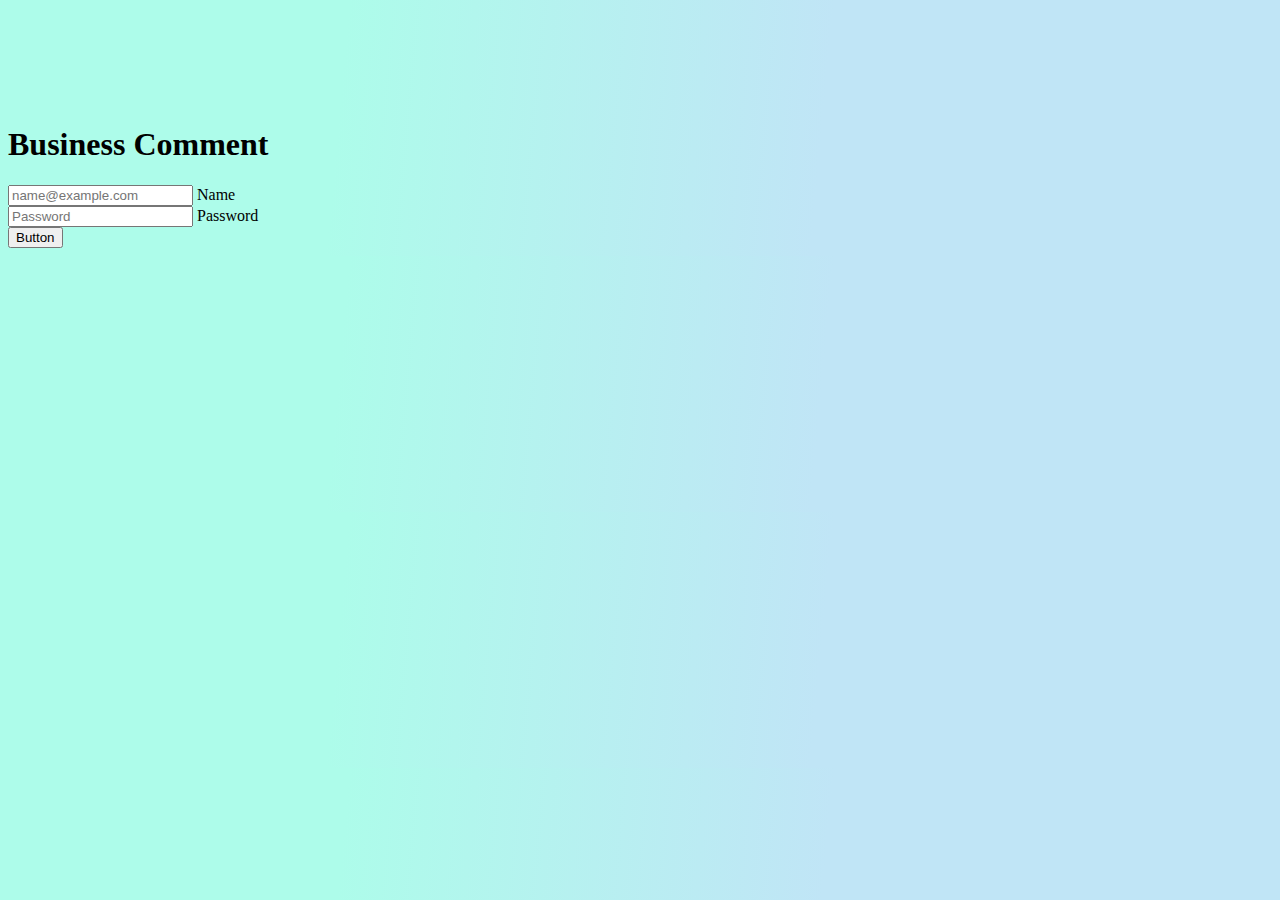
<file: staticpages/login.html>
<!DOCTYPE html>
<html lang="en">
<head>
    <meta charset="UTF-8">
    <meta http-equiv="X-UA-Compatible" content="IE=edge">
    <meta name="viewport" content="width=device-width, initial-scale=1.0">
    <title>Document</title>
    <link rel="stylesheet" href="main.css">

    <!-- CSS only -->
<link href="https://cdn.jsdelivr.net/npm/bootstrap@5.2.3/dist/css/bootstrap.min.css" rel="stylesheet" integrity="sha384-rbsA2VBKQhggwzxH7pPCaAqO46MgnOM80zW1RWuH61DGLwZJEdK2Kadq2F9CUG65" crossorigin="anonymous">
</head>
<body>
    
     <!--Content-->
     <div class="container busicom_contents">
    <div class="container">
        <div class="row ">
        <div class="col-6  mx-auto bg-dark px-5 pb-5 pt-5" style="margin-top: 10%;">
            <h1 class="mx-auto text-light" >Business Comment</h1>
            <div class="form-floating mb-3 ">
                <input type="email" class="form-control" id="floatingInput" placeholder="name@example.com">
                <label for="floatingInput">Name</label>
              </div>
              <div class="form-floating">
                <input type="password" class="form-control" id="floatingPassword" placeholder="Password">
                <label for="floatingPassword">Password</label>
              </div>
              <div class="d-grid gap-2 col-6 mx-auto mt-5">
                <button class="btn btn-primary" type="button" onclick="window.location.href='index.html'">Button</button>
              </div>
        </div>
        </div>
    </div>
     </div>

    <!-- JavaScript Bundle with Popper -->
<script src="https://cdn.jsdelivr.net/npm/bootstrap@5.2.3/dist/js/bootstrap.bundle.min.js" integrity="sha384-kenU1KFdBIe4zVF0s0G1M5b4hcpxyD9F7jL+jjXkk+Q2h455rYXK/7HAuoJl+0I4" crossorigin="anonymous"></script>
</body>
</html>
</file>
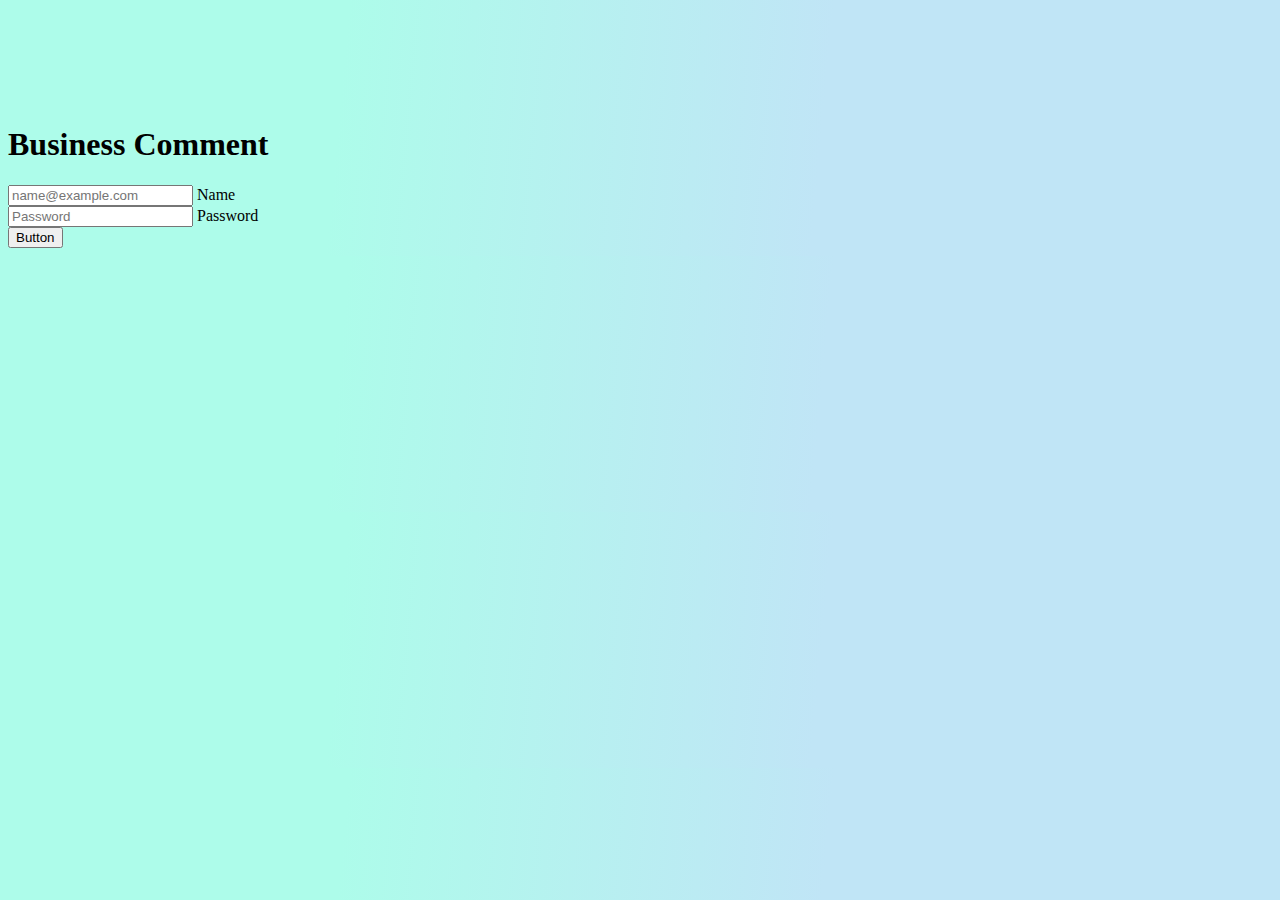
<file: BusinessComment_Main/staticpages/login.html>
<!DOCTYPE html>
<html lang="en">
<head>
    <meta charset="UTF-8">
    <meta http-equiv="X-UA-Compatible" content="IE=edge">
    <meta name="viewport" content="width=device-width, initial-scale=1.0">
    <title>Document</title>
    <link rel="stylesheet" href="main.css">

    <!-- CSS only -->
<link href="https://cdn.jsdelivr.net/npm/bootstrap@5.2.3/dist/css/bootstrap.min.css" rel="stylesheet" integrity="sha384-rbsA2VBKQhggwzxH7pPCaAqO46MgnOM80zW1RWuH61DGLwZJEdK2Kadq2F9CUG65" crossorigin="anonymous">
</head>
<body>
    
     <!--Content-->
     <div class="container busicom_contents">
    <div class="container">
        <div class="row ">
        <div class="col-6  mx-auto bg-dark px-5 pb-5 pt-5" style="margin-top: 10%;">
            <h1 class="mx-auto text-light" >Business Comment</h1>
            <div class="form-floating mb-3 ">
                <input type="email" class="form-control" id="floatingInput" placeholder="name@example.com">
                <label for="floatingInput">Name</label>
              </div>
              <div class="form-floating">
                <input type="password" class="form-control" id="floatingPassword" placeholder="Password">
                <label for="floatingPassword">Password</label>
              </div>
              <div class="d-grid gap-2 col-6 mx-auto mt-5">
                <button class="btn btn-primary" type="button" onclick="window.location.href='index.html'">Button</button>
              </div>
        </div>
        </div>
    </div>
     </div>

    <!-- JavaScript Bundle with Popper -->
<script src="https://cdn.jsdelivr.net/npm/bootstrap@5.2.3/dist/js/bootstrap.bundle.min.js" integrity="sha384-kenU1KFdBIe4zVF0s0G1M5b4hcpxyD9F7jL+jjXkk+Q2h455rYXK/7HAuoJl+0I4" crossorigin="anonymous"></script>
</body>
</html>
</file>
<file: staticpages/main.css>
html {
    font-size: 10px;
}

body {
    font-size: 16px;
    background-image: linear-gradient(95.2deg, rgba(173, 252, 234, 1) 26.8%, rgba(192, 229, 246, 1) 64%);
}

.table-responsive td {
    width: 20%;
}

#sliderpersonel img {
    float: left;
    margin-left: 5px;
}

.busicom_contents .rounded{
    border-radius: 1.2rem !important;
}

.sidebar {
    position: fixed;
    left: 0;
    top: 0;
    height: 100vh;
    width: 7.8rem;
    background-color: black;
    padding: .6rem 1.4rem;
    z-index: 99;
    transition: all 0.5s ease;
}

.sidebar.open_window {
    width: 25rem;
}

.sidebar .logo {
    height: 6rem;
    display: flex;
    align-items: center;
    position: relative;
}

.sidebar .logo .ara {
    opacity: 0;
    transition: all 0.5s ease;
}

.sidebar .logo #btn {
    position: absolute;
    top: 50%;
    transform: translateY(-50%);
    font-size: 2.2rem;
    transition: all 0.4s ease;
    font-size: 2.3rem;
    text-align: center;
    cursor: pointer;
    transition: all 0.5s ease;
}

.sidebar.open_window .logo #btn {
    text-align: right;
}

.sidebar i {
    color: white;
    height: 6rem;
    min-width: 5rem;
    font-size: 2.8rem;
    text-align: center;
    line-height: 6rem;
}

.sidebar .sidebar-nav_list {
    margin-top: 12rem;
    height: 100vh;
    padding: 0px;
}

.sidebar li {
    position: relative;
    margin: .8rem 0;
    list-style-type: none;
    cursor: pointer;
}

.sidebar li .search {
    position: absolute;
    top: -2rem;
    z-index: 3;
    background: white;
    box-shadow: 0 .5rem 10rem rgba(0, 0, 0, 0.3);
    padding: .6rem 1.2rem;
    border-radius: .4rem;
    font-size: 1.5rem;
    font-weight: 400;
    opacity: 0;
    white-space: nowrap;
    pointer-events: none;
    transition: 0s;
}

.sidebar li:hover .search {
    opacity: 1;
    pointer-events: auto;
    transition: all 1.3s ease;
    top: 50%;
    transform: translateY(-50%);
}

.sidebar.open_window li .search {
    display: none;
}

.sidebar input {
    font-size: 1.5rem;
    color: white;
    font-weight: 400;
    outline: none;
    height: 5rem;
    width: 100%;
    width: 5rem;
    border: none;
    border-radius: 1.2rem;
    transition: all 0.5s ease;
    background: #1d1b31;
}

.sidebar.open_window input {
    padding: 0 2rem 0 5rem;
    width: 100%;
}

.sidebar .fa-magnifying-glass {
    position: absolute;
    top: 50%;
    left: 0;
    transform: translateY(-50%);
    font-size: 2.2rem;
    background: #1d1b31;
    color: white;
}

.sidebar.open_window .fa-magnifying-glass:hover {
    background: #1d1b31;
    color: white;
}

.sidebar .fa-magnifying-glass:hover {
    background: white;
    color: #11101d;
}

.sidebar li a {
    display: flex;
    height: 100%;
    width: 100%;
    border-radius: 1.2rem;
    align-items: center;
    text-decoration: none;
    transition: all 0.4s ease;
    background: #11101D;
}

.sidebar li a:hover {
    background: white;
}

.sidebar li a .spans {
    color: white;
    font-size: 1.5rem;
    font-weight: 400;
    white-space: nowrap;
    opacity: 0;
    pointer-events: none;
    transition: 0.4s;
}

.sidebar.open_window li a .spans {
    opacity: 1;
    pointer-events: auto;
}

.sidebar li a:hover .spans,
.sidebar li a:hover i {
    transition: all 1s ease;
    color: #11101D;
}

.sidebar li i {
    height: 5rem;
    line-height: 5rem;
    font-size: 1.8rem;
    border-radius: 1.2rem;
}

.sidebar li.profil {
    position: fixed;
    height: 6rem;
    width: 7.8rem;
    left: 0;
    bottom: -8px;
    padding: 1rem 1.4rem;
    background: #1d1b31;
    transition: all 0.5s ease;
    overflow: hidden;
}

.sidebar.open_window li.profil {
    width: 25rem;
}

.sidebar li .profil-detay {
    display: flex;
    align-items: center;
    flex-wrap: nowrap;
}

.sidebar li img {
    height: 4.5rem;
    width: 4.5rem;
    object-fit: cover;
    border-radius: .6rem;
    margin-right: 1rem;
}

.sidebar li.profil .name,
.sidebar li.profil .job {
    font-size: 1.5rem;
    font-weight: 400;
    color: white;
    white-space: nowrap;
}

.sidebar li.profil .job {
    font-size: 1.2rem;
}

.sidebar .profil #login_out {
    position: absolute;
    top: 50%;
    right: 0;
    transform: translateY(-50%);
    background: #1d1b31;
    width: 100%;
    height: 6rem;
    line-height: 6rem;
    border-radius: 0px;
    transition: all 0.5s ease;
}

.sidebar.open_window .profil #login_out {
    width: 5rem;
    background: none;
}
.personal-card{
    height: 320px;
    width: 220px;
    position: relative;
    cursor:pointer;
    margin:10px;
    text-align:center;
    padding:4px 8px;
    
  }
  .personal-card .card{
    position: absolute;
    height: 100%;
    width: 100%;
    padding: 5px;
    background-color:var(--card_Background);
    border-radius: 10px;
    transform: translateY(0deg);
    backface-visibility: hidden;
    transform-style: preserve-3d;
    box-shadow: 0px 10px 15px rgba(0,0,0,0.1);
    transition: transform 0.7s cubic-bezier(0.4,0.2,0.2,1);
    background-image:linear-gradient(to bottom right,white,teal);
    color:#fff;
  }
  .personal-card:hover > .face-one{
    transform: rotateY(-180deg);
  }
  .personal-card .card img{
    height: 100%;
    width: 100%;
    object-fit: cover;
    border-radius: 10px;
  }
  .personal-card .face-two{
    display: flex;
    align-items: center;
    justify-content: space-evenly;
    flex-direction: column;
    transform: rotateY(180deg);
  }
  .personal-card:hover > .face-two{
    transform: rotateY(0deg);
  }
  .personal-card .face-two img{
    height: 150px;
    width: 150px;
    padding: 5px;
    border-radius: 50%;
    background: linear-gradient(350deg,teal,darkseagreen);
  }
  .personal-card .face-two .info{
    text-align: center;
  }
  .face-two .user .title{
    font-size: 30px;
    font-weight: 500;
    padding-top:12px;
  }
  .face-two ul{
    display: flex;
  }
  .face-two a{
      display: inline-flex;
      text-decoration: none;
      font-size: 36px;
      width: 60px;
      height: 60px;
      color: #f0f0f0;
      justify-content: center;
      align-items: center;
      position: relative;
      margin: 0 7px;
    }
    .face-two a::before{
      content: '';
      position: absolute;
      width: 60px;
      height: 60px;
      border-radius: 25%;
      z-index: -1;
      transition: transform .3s ease-in;
    }
    .face-two a:nth-child(1)::before{
      background: #171515;
    }
    .face-two a:nth-child(2)::before{
      background-color:#1c96e9;
    }
    .face-two a:nth-child(3)::before{
      background: linear-gradient(45deg, #f09433 0%,#e6683c 25%,
      #dc2743 50%,#cc2366 75%,#bc1888 100%);
    }
    .face-two a:hover::before{
      transform: scale(0);
    }
    .face-two a i{
      transition: transform .3s ease-in;
  }
      .face-two a:nth-child(1):hover i{
      background: #171515;
      -webkit-background-clip: text;
      -webkit-text-fill-color: transparent;
      transform: scale(1.5);
    }
    .face-two a:nth-child(2):hover i{
      background-color:#1c96e9;
      -webkit-background-clip: text;
      -webkit-text-fill-color: transparent;
      transform: scale(1.5);
    }
    .face-two a:nth-child(3):hover i{
      background: linear-gradient(45deg, #f09433 0%,#e6683c 25%,
      #dc2743 50%,#cc2366 75%,#bc1888 100%);
      -webkit-background-clip: text;
      -webkit-text-fill-color: transparent;
      transform: scale(1.5);
    }









div[class="container"]
{
    position:relative;
}
div[class="container"] .slide-container .slide
{
    min-height:100vh;
    display:flex;
    align-items:center;
    flex-wrap:wrap;
    gap:1.5rem;
    padding:2rem 9%;
    padding-bottom:7rem;
}
.container .slide-container .slide .content
{
    flex:1 1 35rem;
    animation:slideContent .4s linear .6s backwards;
}
@keyframes slideContent
{
    0%
    {
        opacity:0;
        transform: translateY(-50%);
    }
}
.container .slide-container .slide .image
{
    flex:1 1 50rem;
}
.container .slide-container .slide .image img
{
    width:100%;
    animation:slideImages .4s linear .6s backwards;
    border-radius:8px
}
@keyframes slideImages
{
    0%
    {
        opacity:0;
        transform:translateY(-50%);
    }
}
.container .slide-container .slide .content h3
{
    font-size:3.5rem;
    color:black;
}
.container .slide-container .slide .content p
{
    font-size:1.6rem;
    color:#fff;
    font-weight:900;
    padding:1rem 0;
}
.container .slide-container
{
    display:none;
}
.container .slide-container.active
{
    display:block;
}
.container .slide-container:nth-child(1) .slide
{
    background-color: #8EC5FC;
    background-image: linear-gradient(62deg, #8EC5FC 0%, #E0C3FC 100%);
}
.container .slide-container:nth-child(2) .slide
{
    background-color: #FFDEE9;
    background-image: linear-gradient(0deg, #FFDEE9 0%, #B5FFFC 100%);
}
.container .slide-container:nth-child(3) .slide
{
    background-color: #85FFBD;
    background-image: linear-gradient(45deg, #85FFBD 0%, #FFFB7D 100%);
}
.container .slide-container:nth-child(4) .slide
{
    background-color:#FDFCFB;
    background-image: linear-gradient(45deg, #FDFCFB 0%, #E2D1C3 100%);
}
.container .slide-container:nth-child(5) .slide
{
    background-color: #FDABDD;
    background-image: linear-gradient(58deg, #FDABDD 0%, #374A5A 100%);
}
.container #prev,.container #next
{
    position:absolute;
    top:50%;
    transform:translateY(-50%);
    color:#fff;
    background:linear-gradient(to bottom right,white,teal);
    height:5rem;
    width:4rem;
    line-height:5rem;
    font-size:2.5rem;
    text-align:center;
    cursor:pointer;
    font-weight:bolder;
    border-radius:10px;
}
.container #prev:hover,.container #next:hover
{
    background:linear-gradient(to bottom right,teal,white);
}
.container #prev
{
    left:2rem;
}
.container #next
{
    right:2rem;
}
</file>
<file: BusinessComment_Main/staticpages/main.css>
html {
    font-size: 10px;
}

body {
    font-size: 16px;
    background-image: linear-gradient(95.2deg, rgba(173, 252, 234, 1) 26.8%, rgba(192, 229, 246, 1) 64%);
}

.table-responsive td {
    width: 20%;
}

#sliderpersonel img {
    float: left;
    margin-left: 5px;
}

.busicom_contents .rounded{
    border-radius: 1.2rem !important;
}

.sidebar {
    position: fixed;
    left: 0;
    top: 0;
    height: 100vh;
    width: 7.8rem;
    background-color: black;
    padding: .6rem 1.4rem;
    z-index: 99;
    transition: all 0.5s ease;
}

.sidebar.open_window {
    width: 25rem;
}

.sidebar .logo {
    height: 6rem;
    display: flex;
    align-items: center;
    position: relative;
}

.sidebar .logo .ara {
    opacity: 0;
    transition: all 0.5s ease;
}

.sidebar .logo #btn {
    position: absolute;
    top: 50%;
    transform: translateY(-50%);
    font-size: 2.2rem;
    transition: all 0.4s ease;
    font-size: 2.3rem;
    text-align: center;
    cursor: pointer;
    transition: all 0.5s ease;
}

.sidebar.open_window .logo #btn {
    text-align: right;
}

.sidebar i {
    color: white;
    height: 6rem;
    min-width: 5rem;
    font-size: 2.8rem;
    text-align: center;
    line-height: 6rem;
}

.sidebar .sidebar-nav_list {
    margin-top: 12rem;
    height: 100vh;
    padding: 0px;
}

.sidebar li {
    position: relative;
    margin: .8rem 0;
    list-style-type: none;
    cursor: pointer;
}

.sidebar li .search {
    position: absolute;
    top: -2rem;
    z-index: 3;
    background: white;
    box-shadow: 0 .5rem 10rem rgba(0, 0, 0, 0.3);
    padding: .6rem 1.2rem;
    border-radius: .4rem;
    font-size: 1.5rem;
    font-weight: 400;
    opacity: 0;
    white-space: nowrap;
    pointer-events: none;
    transition: 0s;
}

.sidebar li:hover .search {
    opacity: 1;
    pointer-events: auto;
    transition: all 1.3s ease;
    top: 50%;
    transform: translateY(-50%);
}

.sidebar.open_window li .search {
    display: none;
}

.sidebar input {
    font-size: 1.5rem;
    color: white;
    font-weight: 400;
    outline: none;
    height: 5rem;
    width: 100%;
    width: 5rem;
    border: none;
    border-radius: 1.2rem;
    transition: all 0.5s ease;
    background: #1d1b31;
}

.sidebar.open_window input {
    padding: 0 2rem 0 5rem;
    width: 100%;
}

.sidebar .fa-magnifying-glass {
    position: absolute;
    top: 50%;
    left: 0;
    transform: translateY(-50%);
    font-size: 2.2rem;
    background: #1d1b31;
    color: white;
}

.sidebar.open_window .fa-magnifying-glass:hover {
    background: #1d1b31;
    color: white;
}

.sidebar .fa-magnifying-glass:hover {
    background: white;
    color: #11101d;
}

.sidebar li a {
    display: flex;
    height: 100%;
    width: 100%;
    border-radius: 1.2rem;
    align-items: center;
    text-decoration: none;
    transition: all 0.4s ease;
    background: #11101D;
}

.sidebar li a:hover {
    background: white;
}

.sidebar li a .spans {
    color: white;
    font-size: 1.5rem;
    font-weight: 400;
    white-space: nowrap;
    opacity: 0;
    pointer-events: none;
    transition: 0.4s;
}

.sidebar.open_window li a .spans {
    opacity: 1;
    pointer-events: auto;
}

.sidebar li a:hover .spans,
.sidebar li a:hover i {
    transition: all 1s ease;
    color: #11101D;
}

.sidebar li i {
    height: 5rem;
    line-height: 5rem;
    font-size: 1.8rem;
    border-radius: 1.2rem;
}

.sidebar li.profil {
    position: fixed;
    height: 6rem;
    width: 7.8rem;
    left: 0;
    bottom: -8px;
    padding: 1rem 1.4rem;
    background: #1d1b31;
    transition: all 0.5s ease;
    overflow: hidden;
}

.sidebar.open_window li.profil {
    width: 25rem;
}

.sidebar li .profil-detay {
    display: flex;
    align-items: center;
    flex-wrap: nowrap;
}

.sidebar li img {
    height: 4.5rem;
    width: 4.5rem;
    object-fit: cover;
    border-radius: .6rem;
    margin-right: 1rem;
}

.sidebar li.profil .name,
.sidebar li.profil .job {
    font-size: 1.5rem;
    font-weight: 400;
    color: white;
    white-space: nowrap;
}

.sidebar li.profil .job {
    font-size: 1.2rem;
}

.sidebar .profil #login_out {
    position: absolute;
    top: 50%;
    right: 0;
    transform: translateY(-50%);
    background: #1d1b31;
    width: 100%;
    height: 6rem;
    line-height: 6rem;
    border-radius: 0px;
    transition: all 0.5s ease;
}

.sidebar.open_window .profil #login_out {
    width: 5rem;
    background: none;
}
.personal-card{
    height: 320px;
    width: 220px;
    position: relative;
    cursor:pointer;
    margin:10px;
    text-align:center;
    padding:4px 8px;
    
  }
  .personal-card .card{
    position: absolute;
    height: 100%;
    width: 100%;
    padding: 5px;
    background-color:var(--card_Background);
    border-radius: 10px;
    transform: translateY(0deg);
    backface-visibility: hidden;
    transform-style: preserve-3d;
    box-shadow: 0px 10px 15px rgba(0,0,0,0.1);
    transition: transform 0.7s cubic-bezier(0.4,0.2,0.2,1);
    background-image:linear-gradient(to bottom right,white,teal);
    color:#fff;
  }
  .personal-card:hover > .face-one{
    transform: rotateY(-180deg);
  }
  .personal-card .card img{
    height: 100%;
    width: 100%;
    object-fit: cover;
    border-radius: 10px;
  }
  .personal-card .face-two{
    display: flex;
    align-items: center;
    justify-content: space-evenly;
    flex-direction: column;
    transform: rotateY(180deg);
  }
  .personal-card:hover > .face-two{
    transform: rotateY(0deg);
  }
  .personal-card .face-two img{
    height: 150px;
    width: 150px;
    padding: 5px;
    border-radius: 50%;
    background: linear-gradient(350deg,teal,darkseagreen);
  }
  .personal-card .face-two .info{
    text-align: center;
  }
  .face-two .user .title{
    font-size: 30px;
    font-weight: 500;
    padding-top:12px;
  }
  .face-two ul{
    display: flex;
  }
  .face-two a{
      display: inline-flex;
      text-decoration: none;
      font-size: 36px;
      width: 60px;
      height: 60px;
      color: #f0f0f0;
      justify-content: center;
      align-items: center;
      position: relative;
      margin: 0 7px;
    }
    .face-two a::before{
      content: '';
      position: absolute;
      width: 60px;
      height: 60px;
      border-radius: 25%;
      z-index: -1;
      transition: transform .3s ease-in;
    }
    .face-two a:nth-child(1)::before{
      background: #171515;
    }
    .face-two a:nth-child(2)::before{
      background-color:#1c96e9;
    }
    .face-two a:nth-child(3)::before{
      background: linear-gradient(45deg, #f09433 0%,#e6683c 25%,
      #dc2743 50%,#cc2366 75%,#bc1888 100%);
    }
    .face-two a:hover::before{
      transform: scale(0);
    }
    .face-two a i{
      transition: transform .3s ease-in;
  }
      .face-two a:nth-child(1):hover i{
      background: #171515;
      -webkit-background-clip: text;
      -webkit-text-fill-color: transparent;
      transform: scale(1.5);
    }
    .face-two a:nth-child(2):hover i{
      background-color:#1c96e9;
      -webkit-background-clip: text;
      -webkit-text-fill-color: transparent;
      transform: scale(1.5);
    }
    .face-two a:nth-child(3):hover i{
      background: linear-gradient(45deg, #f09433 0%,#e6683c 25%,
      #dc2743 50%,#cc2366 75%,#bc1888 100%);
      -webkit-background-clip: text;
      -webkit-text-fill-color: transparent;
      transform: scale(1.5);
    }
</file>
